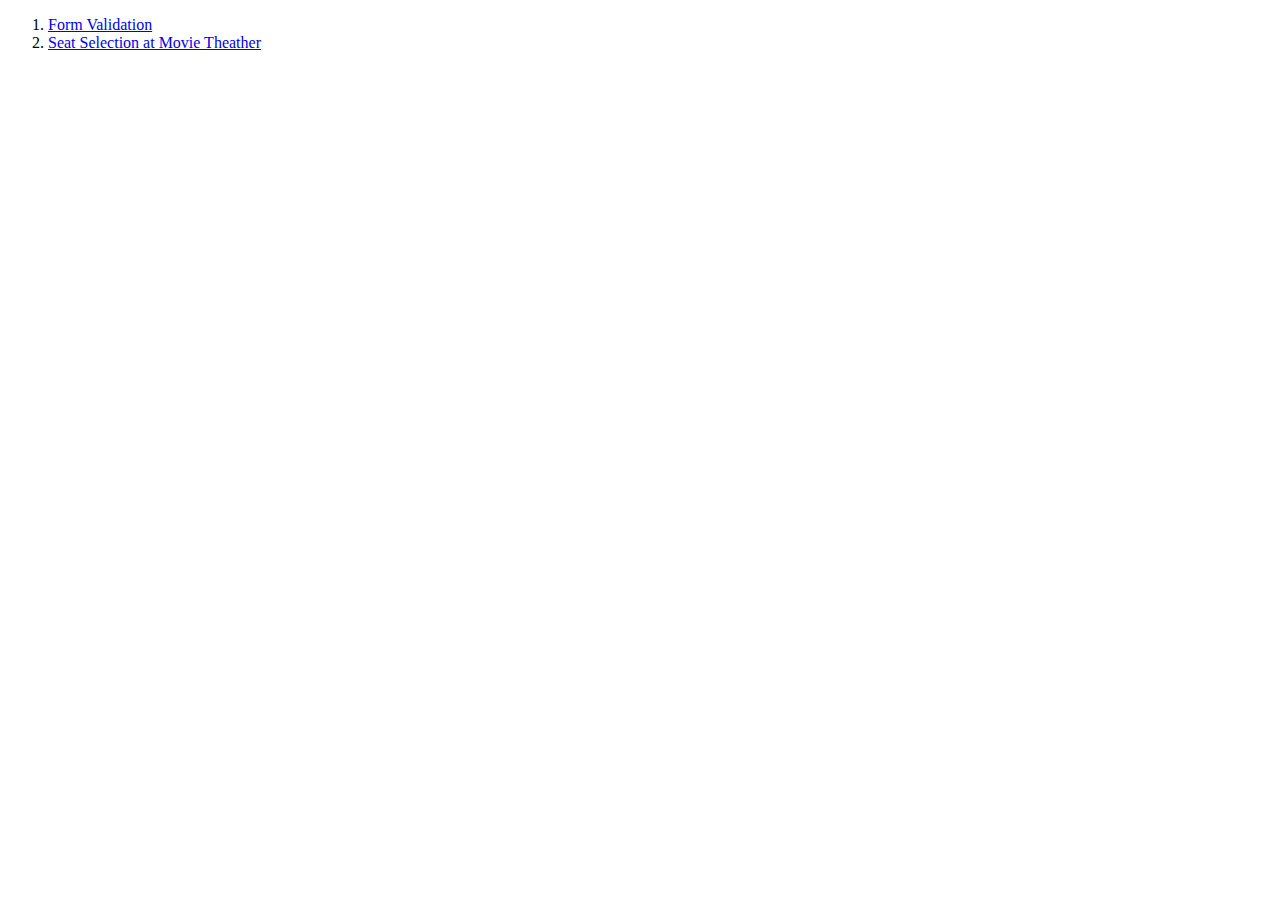
<file: index.html>
<!DOCTYPE html>
<html lang="en">
<head>
    <meta charset="UTF-8">
    <meta http-equiv="X-UA-Compatible" content="IE=edge">
    <meta name="viewport" content="width=device-width, initial-scale=1.0">
    <title>Document</title>
</head>
<body>
    <ol>
        <li>
            <a href="/Frontend-Develper/project1/index.html">Form Validation</a>
        </li>
        <li>
            <a href="/Frontend-Develper/P2 theater movie/index.html">Seat Selection at Movie Theather</a>
        </li>
    </ol>

</body>
</html>
</file>
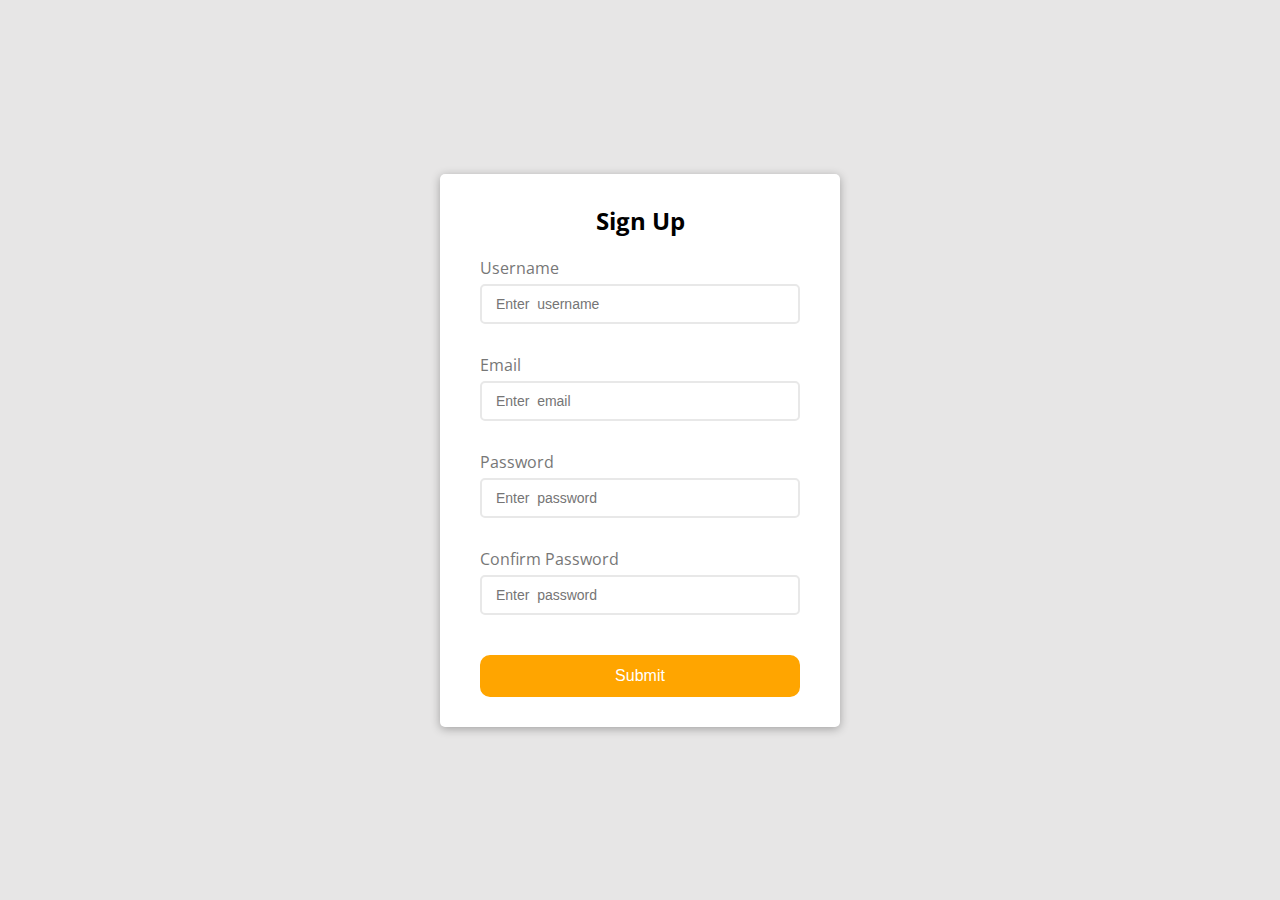
<file: project1/index.html>
<!DOCTYPE html>
<html lang="en">
<head>
    <meta charset="UTF-8">
    <meta http-equiv="X-UA-Compatible" content="IE=edge">
    <meta name="viewport" content="width=device-width, initial-scale=1.0">
    <link rel="stylesheet" href="style.css">
    <title>HTML from</title>
</head>
<body>
    <div class="container">
        <form action="" id="form" class="form">
            <h2>Sign Up</h2>
            <div class="form-control">
                <label for="username ">Username</label>
                <input type="text" id="username" placeholder=" Enter  username ">
                <small>Error message</small>
            </div>
            <div class="form-control">
                <label for="email ">Email</label>
                <input type="email" id="email" placeholder=" Enter  email ">
                <small>Error message</small>
            </div>
            <div class="form-control">
                <label for="password ">Password</label>
                <input type="password" id="password" placeholder=" Enter  password ">
                <small>Error message</small>
            </div>
            <div class="form-control">
                <label for="password2">Confirm Password </label>
                <input type="password" id="password2" placeholder=" Enter  password ">
                <small>Error message</small>

            </div>  
            <button>Submit</button>
        </form>
        
    </div>


    <script src="script.js"></script>
</body>
</html>
</file>
<file: project1/style.css>
@import url('https://fonts.googleapis.com/css2?family=Open+Sans&display=swap');
:root{

    --success-color: green;
    --error-color: rgb(252, 104, 50);
}



*{
    box-sizing: border-box;

}

body{
    background-color:rgb(231, 230, 230);
    font-family: 'Open Sans', sans-serif;
    display: flex;
    align-items: center;
    justify-content: center;
    min-height:  100vh;
    margin: 0;
}
 
.container{
    background-color:white; 
    border-radius: 5px;
    box-shadow: 0 2px 10px rgba(0,0,0,0.3);
    width: 400px;
}
h2{
    text-align: center;
    margin: 0 0 20px;
}
.form{
    padding: 30px 40px;

}

.form-control{
    margin-bottom: 10px;
    padding-bottom: 20px;
    position:relative;    
}
.form-control label{
    color: #777;
    display: block;
    margin-bottom: 5px;

}
.form-control input{
    border: 2px solid #e8e8e8;
    border-radius: 5px;
    display: block;
    font-size: 14px;
    width: 100% ;
    padding: 10px;
}

.form-control input:focus{
    outline: 0 ;
    border-color: #777;
}
.form-control.success input{
    border-color:var(--success-color);

}
.form-control.error input{
    border-color:var(--error-color);

}
.form-control small{
    color: var(--error-color);
    position: absolute;
    bottom: 0;
    left: 0;
    visibility: hidden;

}
.form-control.error small{
    visibility: visible;
}
.form button{
    cursor: pointer;
    background-color: orange;
    border: 2px solid orange;
    border-radius: 10px;
    color: #fff;
    display: block;
    font-size: 16px;
    margin-top: 20px;
    padding: 10px;  
    width: 100%;
}
</file>
